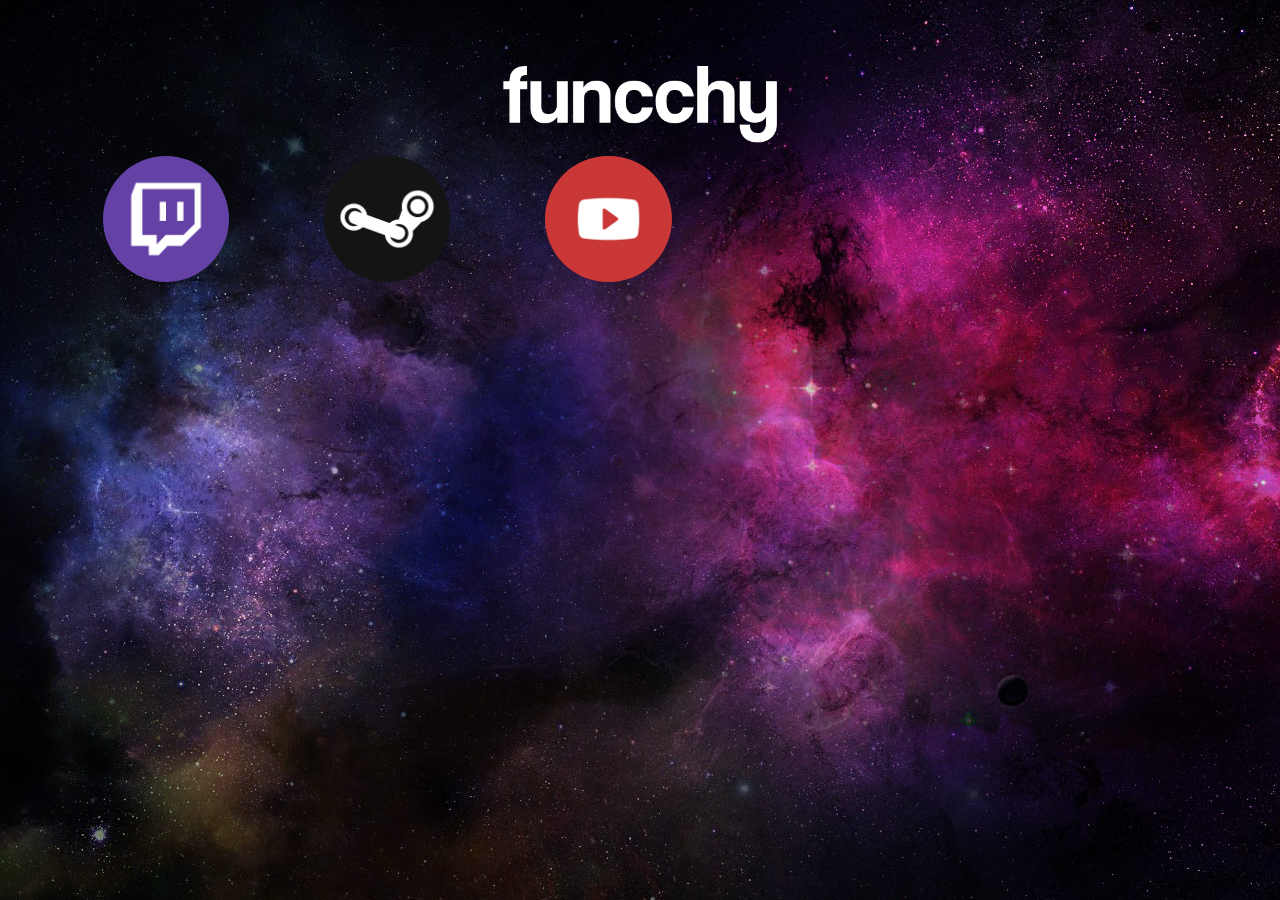
<file: index.html>
<html>
<head>
<meta name="viewport" content="width=device-width, initial-scale=1.0">
<link rel="stylesheet" href="styles.css">
<link rel="preconnect" href="https://fonts.gstatic.com">
<link href="https://fonts.googleapis.com/css2?family=Roboto:wght@700&display=swap" rel="stylesheet">
<link rel="icon" type="image/png" href="favicon.png"/>
<title>funcchy</title>
</head>
<body>
    <img class="header" src=header.png>
  <br>

<span class="img-hover-zoom">
  <a href=http://twitch.tv/funcchy>
  <img class=red src=twitch.png>
  </a>
</span>

<span class="img-hover-zoom">
  <a href=http://steamcommunity.com/id/funcchy>
    <img class=red src=steam.png>
  </a>
  </span>

  <span class="img-hover-zoom">
  <a href=https://www.youtube.com/channel/UCgI5inHcJlgJNDu6NSwxsqw>
    <img class=red src=yt.png>
  </a>
</span>

<br>

<div class="container">
<iframe src="https://discord.com/widget?id=711224112697311292&theme=dark" class="responsive-iframe" width="350" height="500" allowtransparency="true" frameborder="0" sandbox="allow-popups allow-popups-to-escape-sandbox allow-same-origin allow-scripts"></iframe>
</iframe>
</div>

</body>
</html>
</file>
<file: styles.css>
body {
  margin-top: 5%;
  color: white;
  background-image: url(bg.jpg);
  background-position: center;
  background-color: #4b2759;
  text-align: center;
  font-family: coolvetica, sans-serif;
  font-style: normal;
  font-weight: 100;
  font-size: 0;
  -webkit-user-select: none; /* Safari */
  -moz-user-select: none; /* Firefox */
  -ms-user-select: none; /* IE10+/Edge */
  user-select: none; /* Standard */
}

.header{
width: 25%;
height: auto;

}

.red {
    max-width:40%;
    margin-top: 1%;
    width: 10%;
    height:auto;
    padding: 0%;
    margin-bottom: 0.5%;
    border-radius: 50%;
    float: left;
    margin-left: 7.5%;
}

.container {
  position: relative;
  overflow: hidden;
  width: 100%;
  padding-top: 70%;
  display: inline;
}

.responsive-iframe {
  width: 50%
  max-width: 40%;
  height: 50%;
  padding: 1%;
}

.vertical-center {
  margin: 0;
  position: absolute;
  top: 50%;
  -ms-transform: translateY(-50%);
  transform: translateY(-50%);
}

.img-hover-zoom {
  height: 60%;
  overflow: visible;
}


.img-hover-zoom img {
  transition: transform .25s ease;
}


.img-hover-zoom:hover img {
  transform: scale(1.25);
}

@media screen and (max-width: 580px) {
  .header {
    width: 40%;
  }
  .red {
    width: 20%;
  }

.discord {
float: right;
width: 1%;
}
</file>
